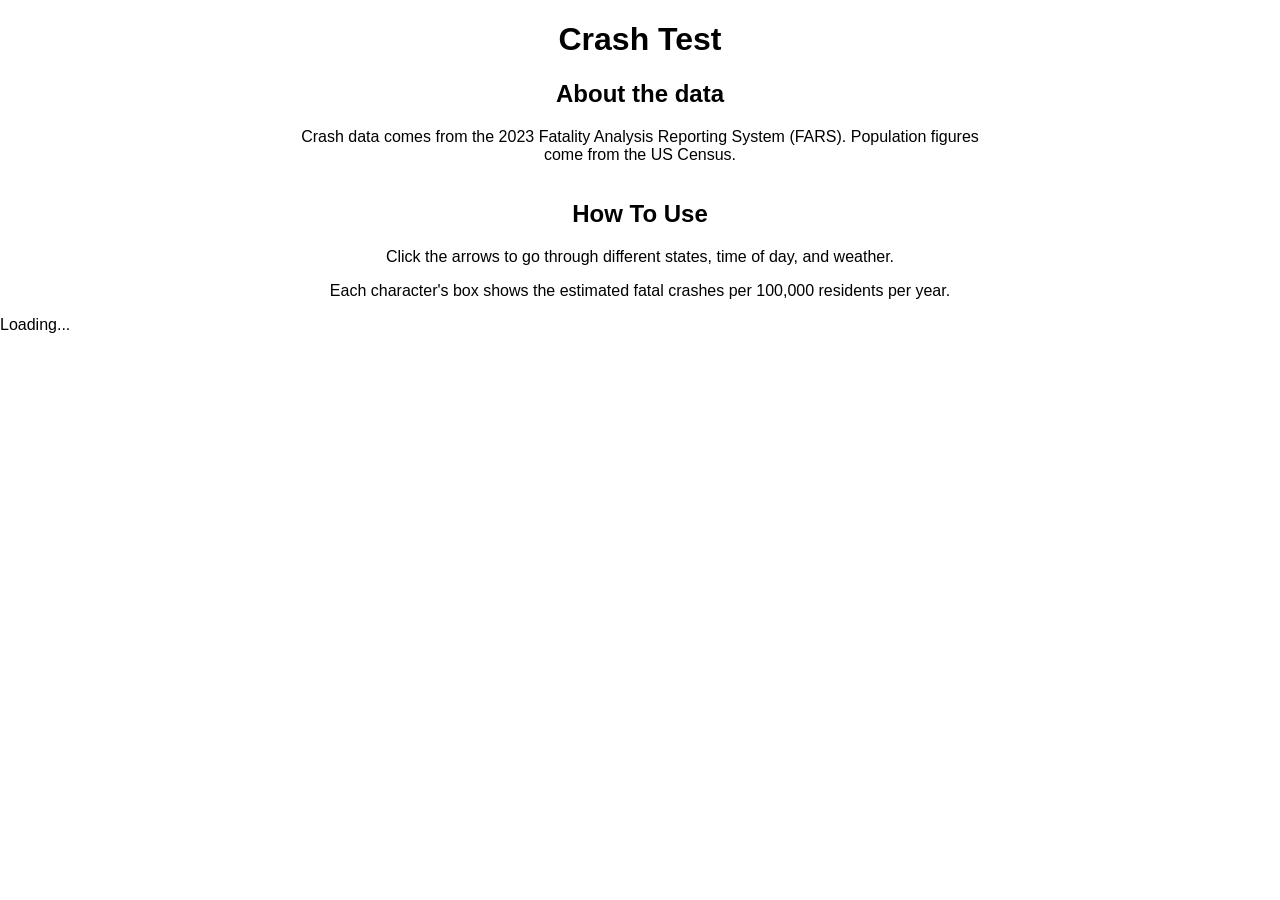
<file: Proj 2/index.html>
<!DOCTYPE html>
<html lang="en">
  <head>
    <meta charset="utf-8" />
    <meta name="viewport" content="width=device-width, initial-scale=1.0">

    <title>Crash Odds</title>

    <link rel="stylesheet" type="text/css" href="style.css">

    <script src="libraries/p5.min.js"></script>
    <script src="libraries/p5.sound.min.js"></script>
  </head>

  <body>
    <header>
      <h1>Crash Test</h1>
    </header>

    <main>
      <section id="instructions">
        <h2>About the data</h2>
        <p>
          Crash data comes from the 2023 Fatality Analysis Reporting System (FARS).
          Population figures come from the US Census.
        </p>
      </section>

      <div id="game"></div>

      <section id="other">
        <h2>How To Use</h2>
        <p>
          Click the arrows to go through different states, time of day, and weather.
        </p>
        <p>
          Each character's box shows the estimated fatal crashes per 100,000
          residents per year.
        </p>
      </section>
    </main>

    <script src="global.js"></script>
    <script src="stats.js"></script>
    <script src="screens.js"></script>
    <script src="character.js"></script>
    <script src="buttons.js"></script>
    <script src="sketch.js"></script>
  </body>
</html>
</file>
<file: Proj 2/style.css>
html, body {
  margin: 0;
  padding: 0;
}

canvas {
  display: block;
}

body {
  font-family: sans-serif; /* optional */
}

header, main {
  text-align: center;
}

#game {
  display: flex;
  justify-content: center;
  margin: 16px 0;
}

#instructions,
#other {
  max-width: 700px;
  margin: 0 auto;
  padding: 0 16px;
}
</file>
